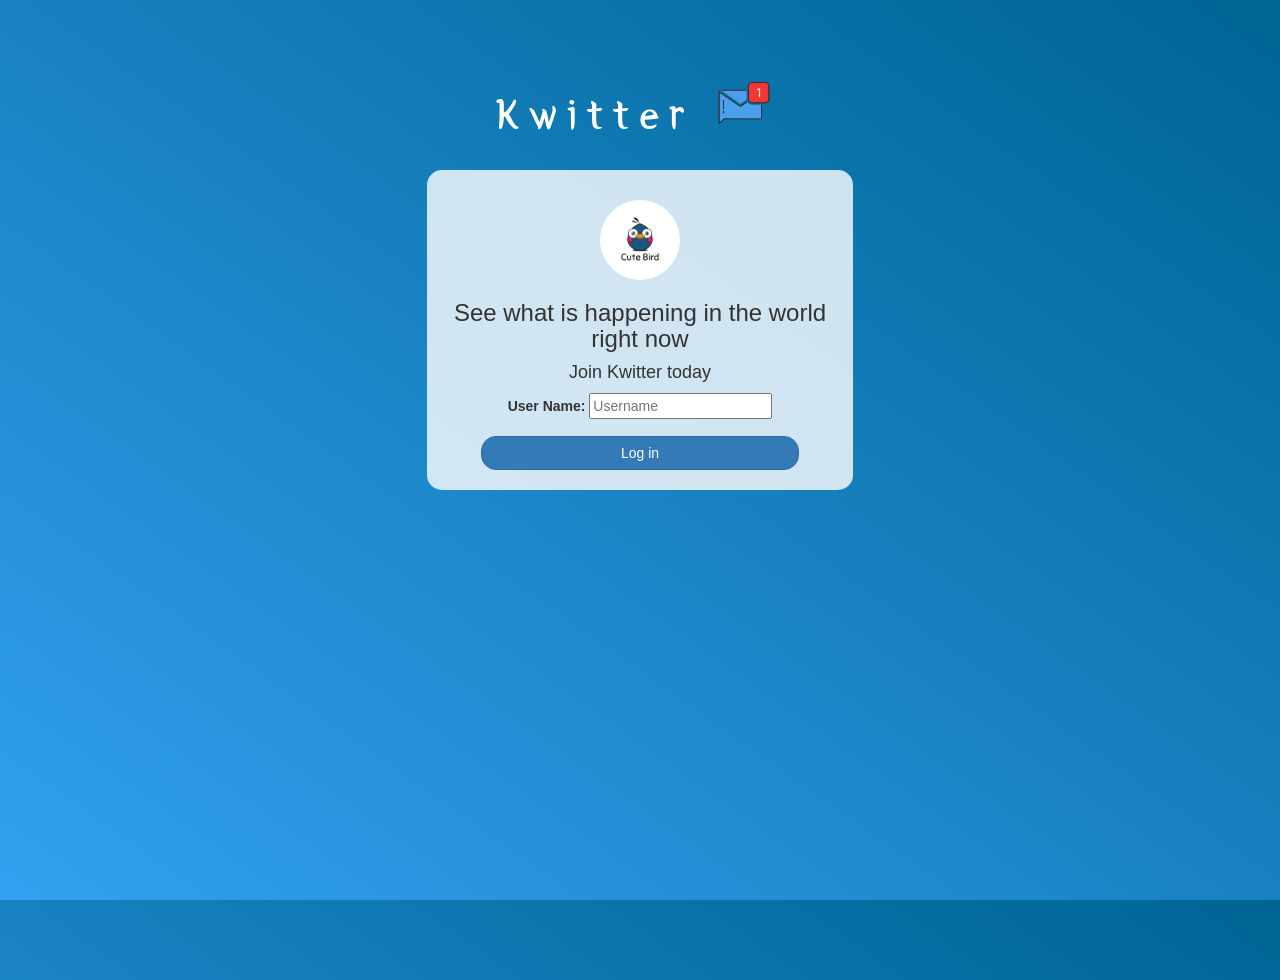
<file: index.html>
<html>
<head>
	<title>Kwitter</title>
<link href="https://fonts.googleapis.com/css?family=Yeon+Sung&display=swap" rel="stylesheet"><meta name="viewport" content="width=device-width, initial-scale=1">

<link rel="stylesheet" href="https://maxcdn.bootstrapcdn.com/bootstrap/3.4.0/css/bootstrap.min.css">
<script src="https://ajax.googleapis.com/ajax/libs/jquery/3.4.1/jquery.min.js"></script>
<script src="https://maxcdn.bootstrapcdn.com/bootstrap/3.4.0/js/bootstrap.min.js"></script>

<link rel="stylesheet" type="text/css" href="style.css">
<script src="kwitter.js"></script>
</head>
<body>
<center>
	<h1 class="header">	
		Kwitter	<sup>
	<img src="m2.png">
	</sup>
</h1>
	<div class="col-lg-4 col-md-6 col-sm-6 col-xs-11 login_div">
	<img src="logo.png" class="logo">
		<h3 >See what is happening in the world right now</h3>
		<h4 >Join Kwitter today</h4>
		<div class="form-group">
		  <label >User Name:</label>
<input type="text" placeholder="Username" class="control-form" id="user_name">
		</div>
		<button id="login_button" class="btn btn-primary" onclick="adduser()" >Log in</button>
		<br><br>
	</div>
</center>
</body>
</html>
</file>
<file: style.css>
html, body
{
  height: 100%;
  margin: 0;
}

body
{
background-image: linear-gradient(to right top, #33a0f1, #2591d9, #1882c1, #0a73aa, #006494);
}

.header
{
	color: white;font-family: 'Yeon Sung';font-size: 45px;letter-spacing: 10px;margin-top: 80px;
}
.header img
{
	width: 80px;margin-left: -15px;
}

.login_div
{
	background: rgba(255,255,255,0.8);float: none;border-radius: 15px;
}

.logo
{
	width: 80px;margin-top: 30px;border-radius: 40px;
}

#login_button
{
	width: 80%;border-radius: 15px;
}

.room_name
{
	cursor: pointer;
	font-size: 20px;
}


#logout
{
	font-size: 20px; float: right;
}


#output
{
	padding: 10px; width:80%;background: rgba(255,255,255,0.8);border-radius: 15px;
}

.input_div_room_page
{
	width: 80%;
}

.input_div label
{
	color: white;font-size: 20px;
}


.input_div_message_page
{
	position: fixed;bottom: 0px;width: 100%;background: rgba(255,255,255,0.8);
}
.input_div_message_page label
{
	color: black;
}
.input_div_message_page #msg
{
	width: 80%;
}
.input_div_message_page button
{
	margin-top: 15px;
	width: 50%; 
}
.color_white
{
	color: white
}

.user_tick
{
	width:20px;
}
.message_h4
{
	padding-left:5px;color:grey;
}
</file>
